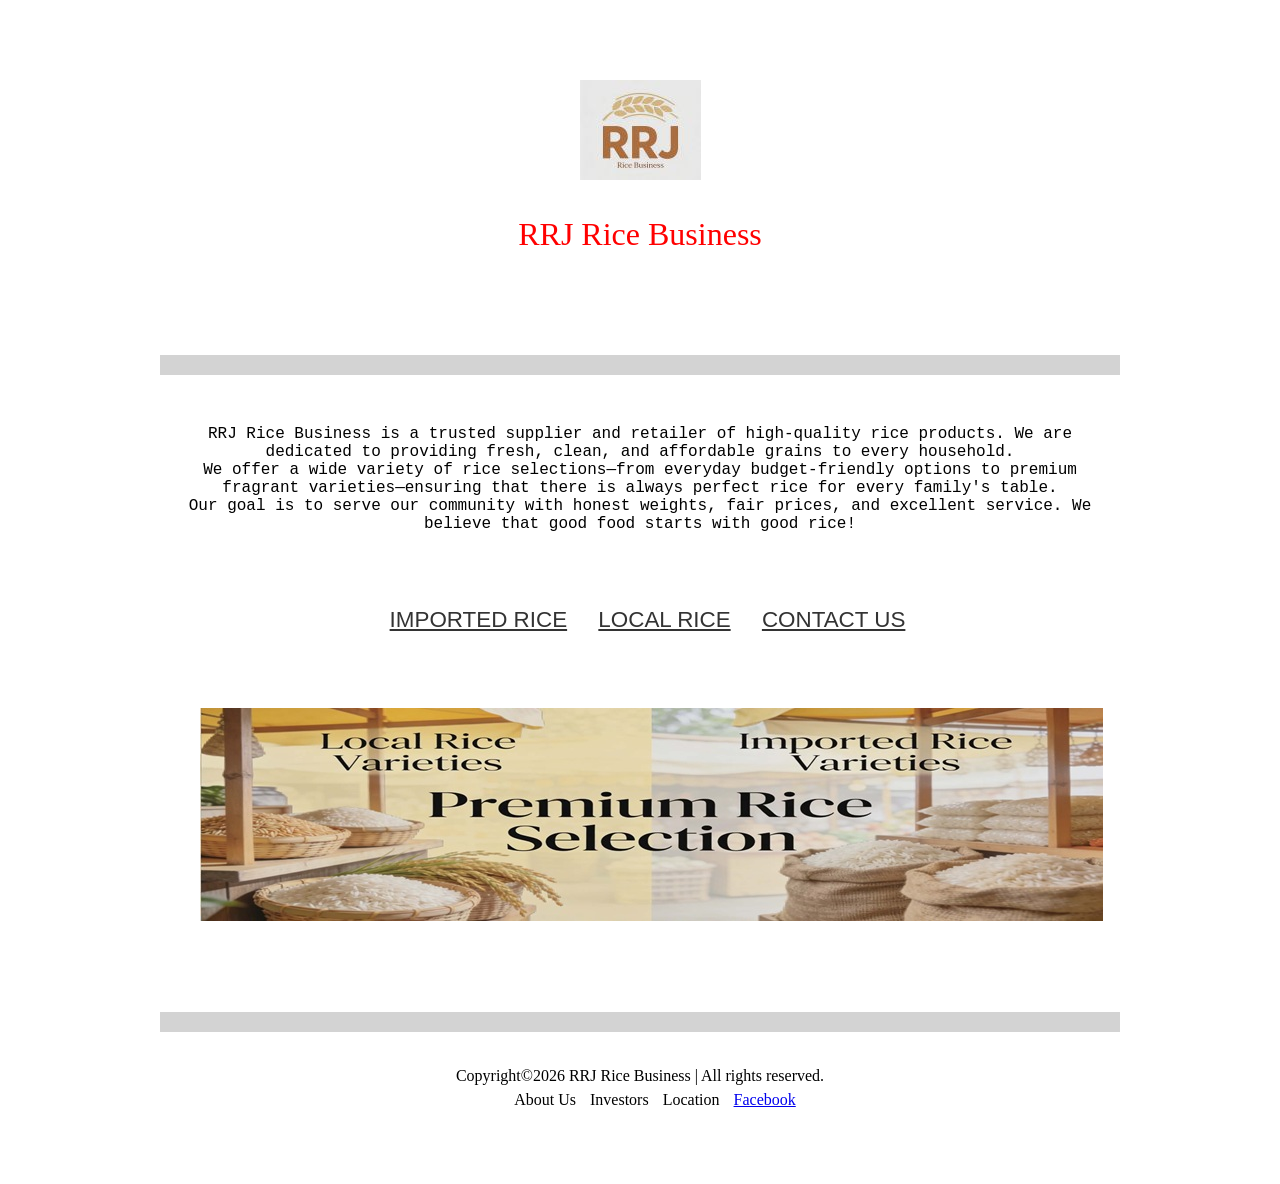
<file: Links/index.html>
<!DOCTYPE html>
<html lang="en">
<head>
	<meta charset="utf-8">
	<title>Home</title>
	<link rel="stylesheet" type="text/css" href="../css/style.css">
</head>
<body>
	<div class="main">
		<header>
			<figure >
				<img src="../image/rice_logo2.jpg">
			</figure>
			<p>RRJ Rice Business</p><br><br><br>
		</header>
		<p id="foot-bar"></p><br>
		<p>
			RRJ Rice Business is a trusted supplier and retailer of high-quality rice products. We are dedicated to providing fresh, clean, and affordable grains to every household.<br>
			We offer a wide variety of rice selections—from everyday budget-friendly options to premium fragrant varieties—ensuring that there is always perfect rice for every family's table.<br>
			Our goal is to serve our community with honest weights, fair prices, and excellent service. We believe that good food starts with good rice!
		</p>
		<br><br>
		<nav id="navlinks">
			<div class="links">
				<ul>
					<li><a href="imported_rice.html">IMPORTED RICE</a></li>
					<li><a href="local_rice.html">LOCAL RICE</a></li>
					<li><a href="contact.html">CONTACT US</a></li>
				</ul>
			</div>
		</nav>
		<br><br>
		<figure >
			<img src="../image/rice_banner.jpg">
		</figure><br><br><br>
	</div>
</body>
<footer>
	<div class="foot">
		<p id="foot-bar"></p><br>
		<p>Copyright&copy;2026 RRJ Rice Business | All rights reserved.</p>
		<ul id="foote">
			<li>About Us</li>
			<li>Investors</li>
			<li>Location</li>
			<li><a href="https://web.facebook.com/profile.php?id=61560633442530&_rdc=1&_rdr#" target="_blank">Facebook</a></li>
		</ul>
	</div>
</footer>
</html>
</file>
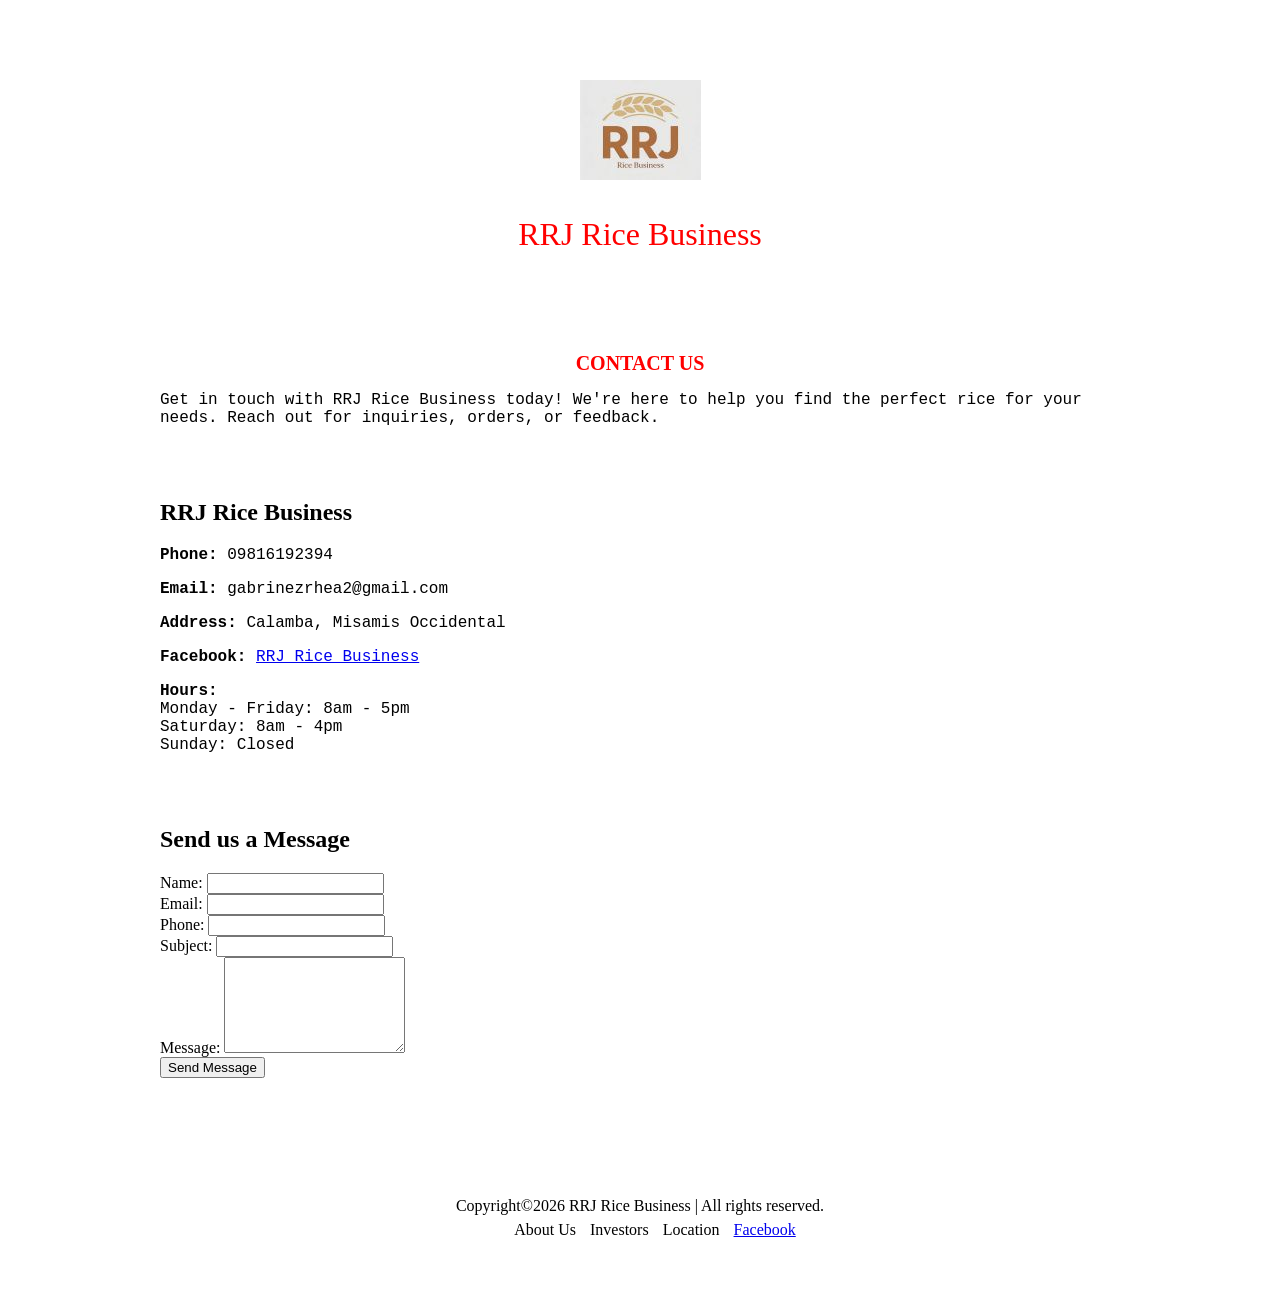
<file: Links/contact.html>
<!DOCTYPE html>
<html>
<head lang="en">
	<meta charset="utf-8">
	<title>CONTACT US</title>
	<link rel="stylesheet" type="text/css" href="../css/style.css">
</head>
<header>
	<figure>
		<img src="../image/rice_logo2.jpg">
	</figure>
	<p>RRJ Rice Business</p><br><br><br>
</header>
<body>
	<div class="main-title">
		<h1>CONTACT US</h1>
	</div>
	<div class="main-parag">
		<p>
			Get in touch with RRJ Rice Business today! We're here to help you find the perfect rice for your needs. Reach out for inquiries, orders, or feedback.
		</p><br><br>

		<div class="contact-info">
			<h2>RRJ Rice Business</h2>
			<p><strong>Phone:</strong> 09816192394</p>
			<p><strong>Email:</strong> gabrinezrhea2@gmail.com</p>
			<p><strong>Address:</strong> Calamba, Misamis Occidental</p>
			<p><strong>Facebook:</strong> <a href="https://web.facebook.com/profile.php?id=61560633442530&_rdc=1&_rdr#" target="_blank">RRJ Rice Business</a></p>
			<p><strong>Hours:</strong><br>
				Monday - Friday: 8am - 5pm<br>
				Saturday: 8am - 4pm<br>
				Sunday: Closed
			</p>
		</div><br><br>

		<div class="contact-form">
			<h2>Send us a Message</h2>
			<form method="POST" action="#">
				<div class="form-group">
					<label for="name">Name:</label>
					<input type="text" id="name" name="name" required>
				</div>

				<div class="form-group">
					<label for="email">Email:</label>
					<input type="email" id="email" name="email" required>
				</div>

				<div class="form-group">
					<label for="phone">Phone:</label>
					<input type="tel" id="phone" name="phone">
				</div>

				<div class="form-group">
					<label for="subject">Subject:</label>
					<input type="text" id="subject" name="subject" required>
				</div>

				<div class="form-group">
					<label for="message">Message:</label>
					<textarea id="message" name="message" rows="6" required></textarea>
				</div>

				<button type="submit" class="submit-btn">Send Message</button>
			</form>
		</div><br><br><br>
	</div><br><br><br>
</body>
<footer>
	<div class="foot">
		<p>Copyright&copy;2026 RRJ Rice Business | All rights reserved.</p>
		<ul id="foote">
			<li>About Us</li>
			<li>Investors</li>
			<li>Location</li>
			<li><a href="https://web.facebook.com/profile.php?id=61560633442530&_rdc=1&_rdr#" target="_blank">Facebook</a></li>
		</ul>
	</div>
</footer>
</html>
</file>
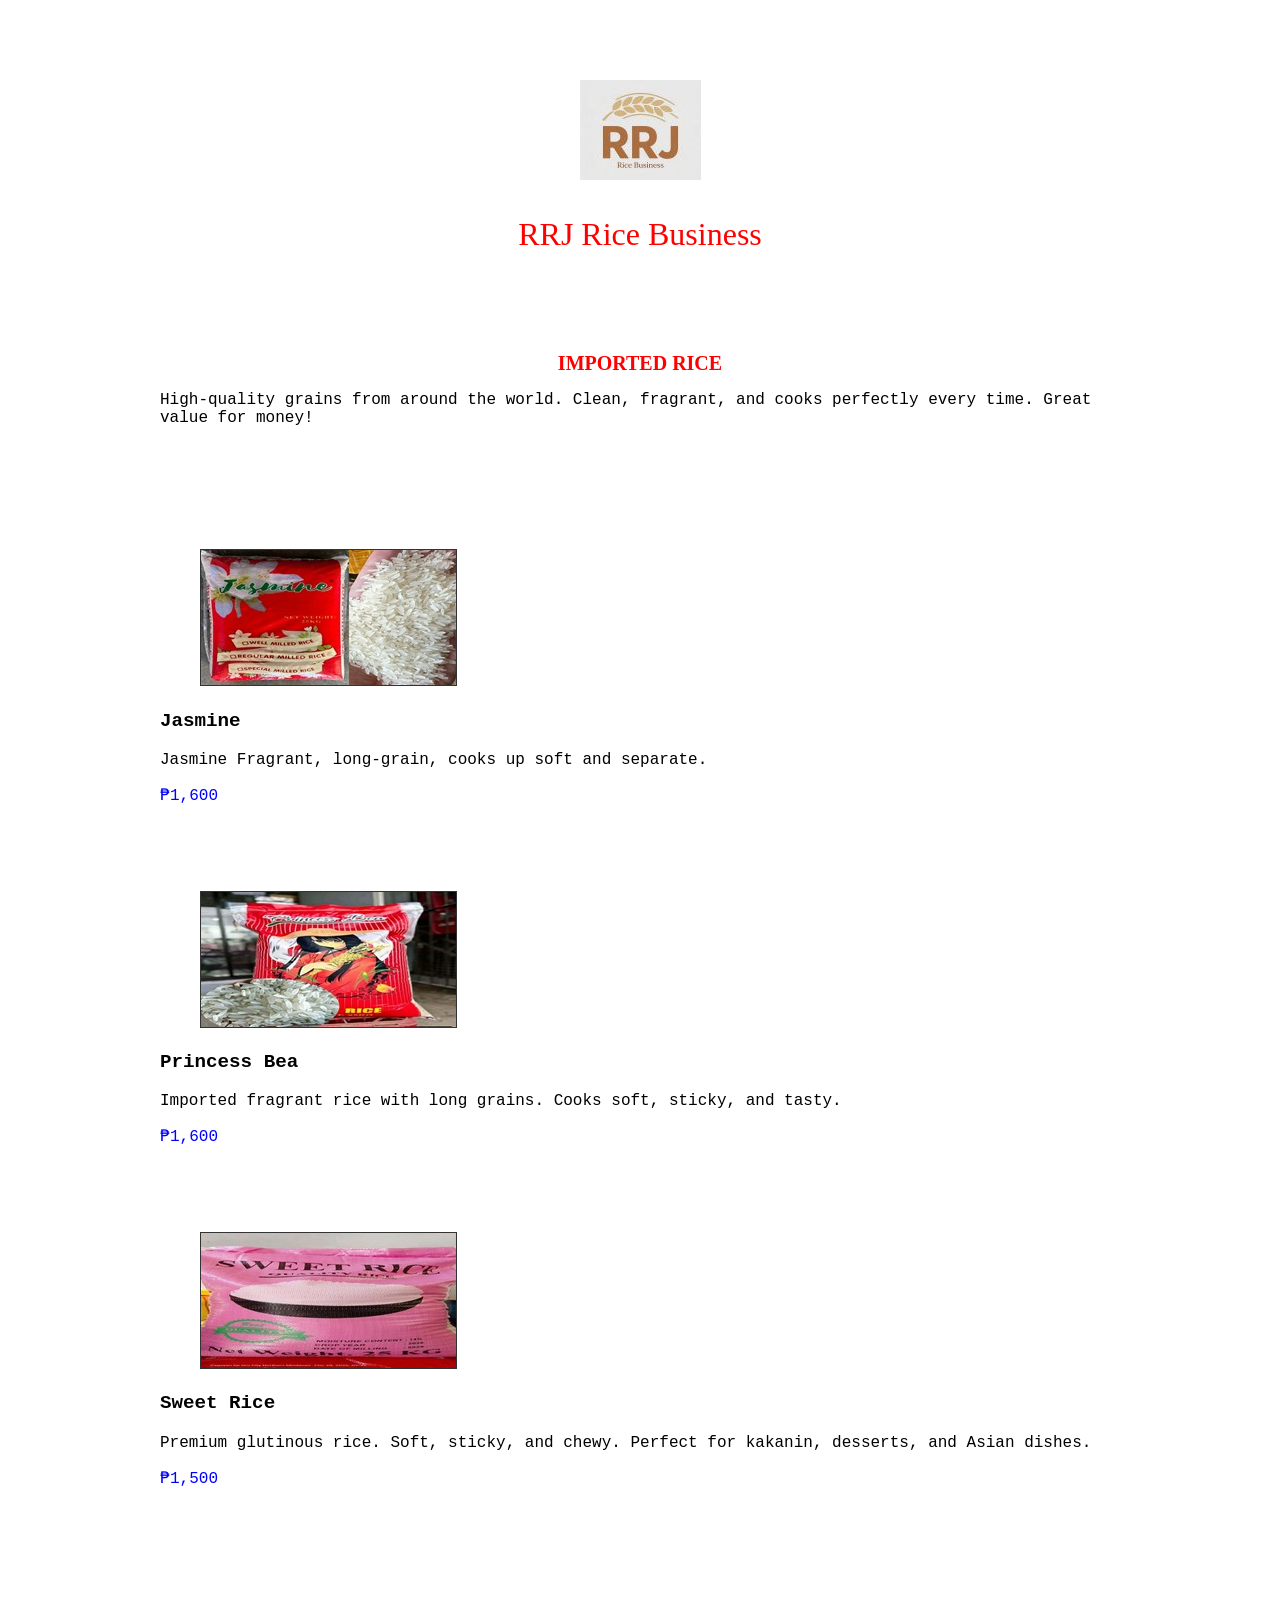
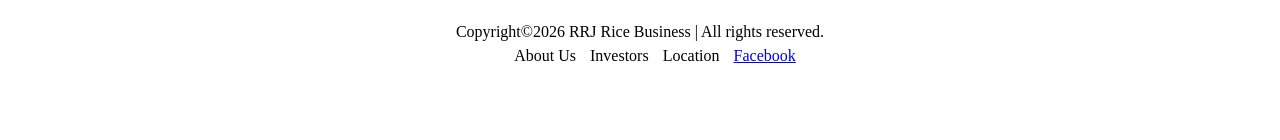
<file: Links/imported_rice.html>
<!DOCTYPE html>
<html>
<head lang="en">
	<meta charset="utf-8">
	<title>IMPORTED RICE</title>
	<link rel="stylesheet" type="text/css" href="../css/style.css">
</head>
<header>
		<figure >
			<img src="../image/rice_logo2.jpg">
		</figure>
		<p>RRJ Rice Business</p><br><br><br>
</header>
<body>
	<div class="main-title">
		<h1>IMPORTED RICE</h1>
	</div>
	<div class="main-parag">
		<p>
			High-quality grains from around the world. Clean, fragrant, and cooks perfectly every time. Great value for money!
		</p><br><br><br><br><br>
		<figure>
			<img src="../image/rice_jasmine.jpg">
		</figure>

		<p id="rice-title">Jasmine</p>
		<p>Jasmine Fragrant, long-grain, cooks up soft and separate.</p>
		<p style="color:blue">₱1,600</p><br><br><br>

		<figure>
			<img src="../image/rice_bea.jpg">
		</figure>
		<p id="rice-title">Princess Bea</p>
		<p>Imported fragrant rice with long grains. Cooks soft, sticky, and tasty.</p>
		<p style="color:blue">₱1,600</p><br><br><br>

		<figure>
			<img src="../image/rice_sweet.jpg">
		</figure>
		<p id="rice-title">Sweet Rice</p>
		<p>Premium glutinous rice. Soft, sticky, and chewy. Perfect for kakanin, desserts, and Asian dishes.</p>
		<p style="color:blue">₱1,500</p><br><br><br>

	</div><br><br><br>
</body>
<footer>
	<div class="foot">
		<p>Copyright&copy;2026 RRJ Rice Business | All rights reserved.</p>
		<ul id="foote">
			<li>About Us</li>
			<li>Investors</li>
			<li>Location</li>
			<li><a href="https://web.facebook.com/profile.php?id=61560633442530&_rdc=1&_rdr#" target="_blank">Facebook</a></li>
		</ul>
	</div>
</footer>
</html>
</file>
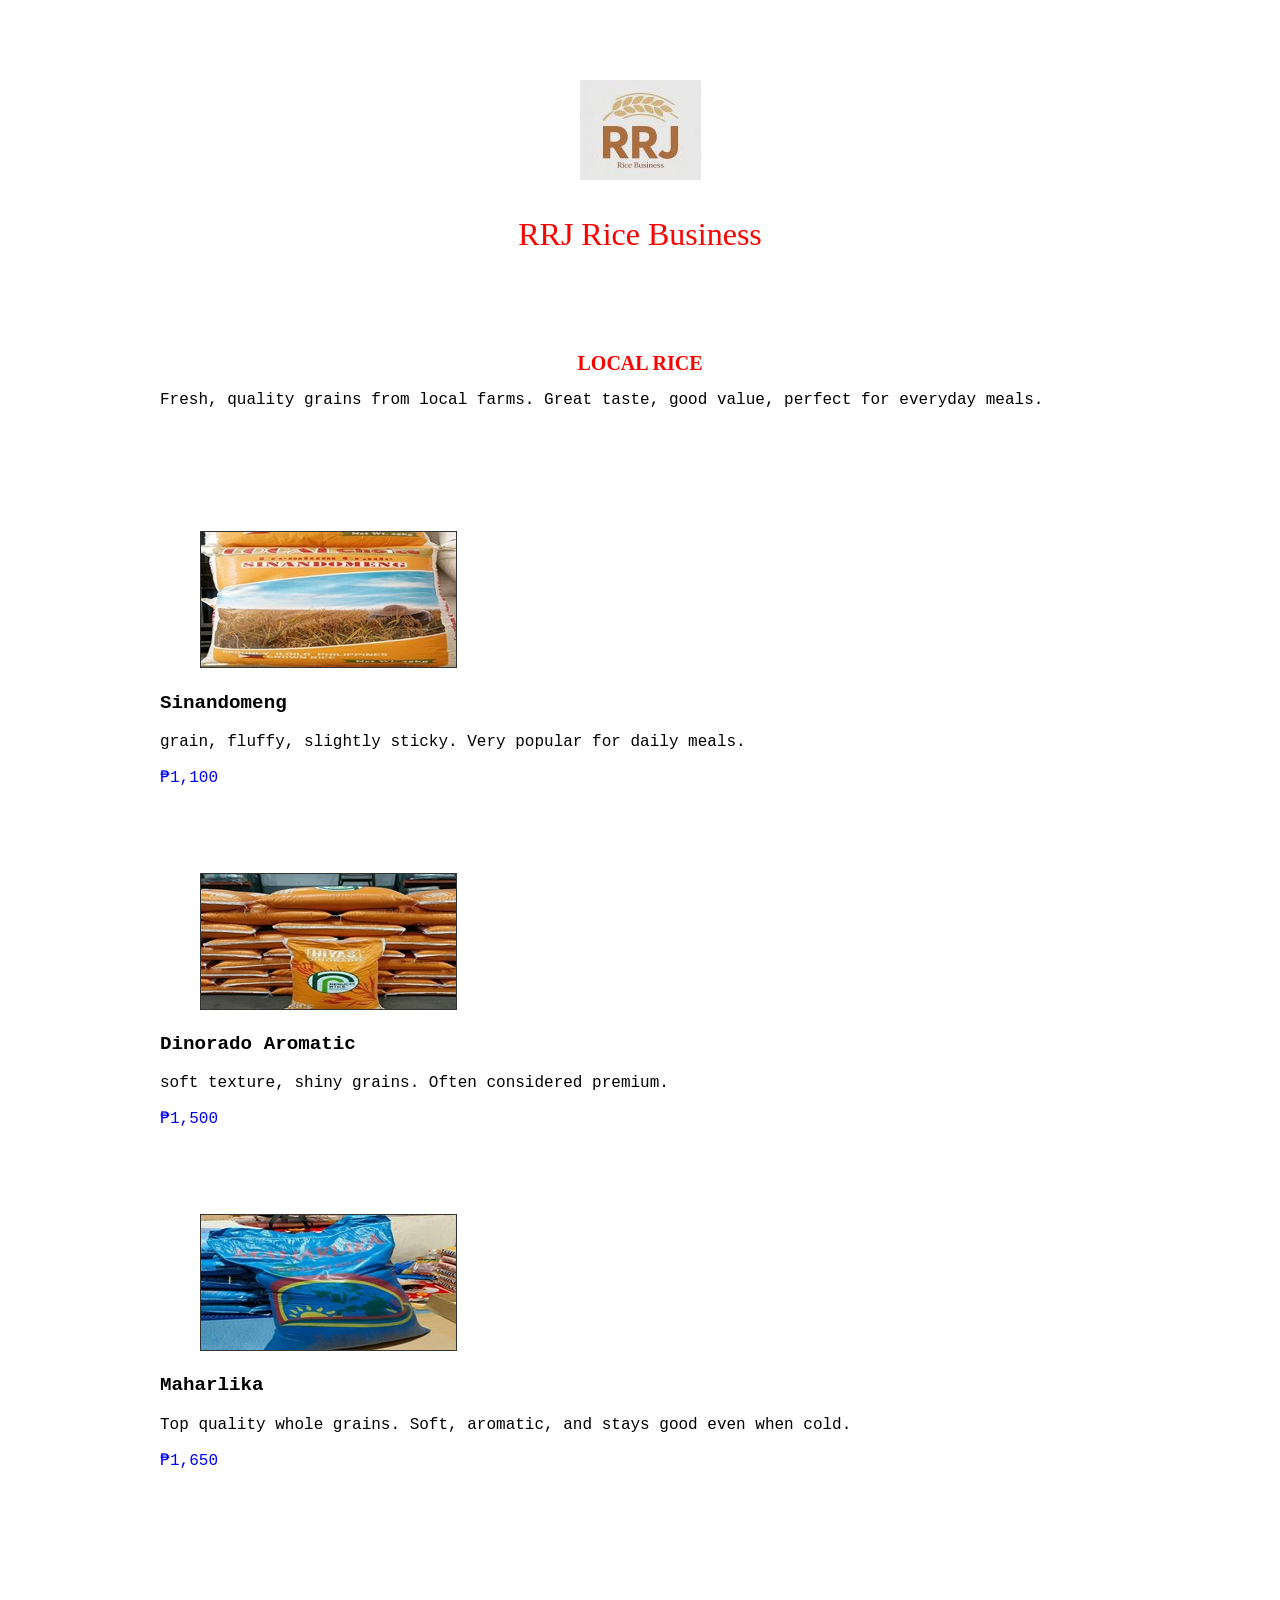
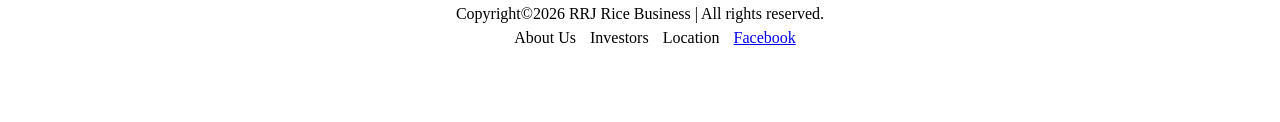
<file: Links/local_rice.html>
<!DOCTYPE html>
<html>
<head lang="en">
	<meta charset="utf-8">
	<title>LOCAL RICE</title>
	<link rel="stylesheet" type="text/css" href="../css/style.css">
</head>
<header>
	<figure >
		<img src="../image/rice_logo2.jpg">
	</figure>
	<p>RRJ Rice Business</p><br><br><br>
</header>
<body>
	<div class="main-title">
		<h1>LOCAL RICE</h1>
	</div>
	<div class="main-parag">
		<p>
			Fresh, quality grains from local farms. Great taste, good value, perfect for everyday meals.
		</p><br><br><br><br><br>
		<figure>
			<img src="../image/rice_sinandomeng.jpg">
		</figure>

		<p id="rice-title">Sinandomeng</p>
		<p>grain, fluffy, slightly sticky. Very popular for daily meals.</p>
		<p style="color:blue">₱1,100</p><br><br><br>

		<figure>
			<img src="../image/rice_dinorado.jpg">
		</figure>
		<p id="rice-title">Dinorado Aromatic</p>
		<p>soft texture, shiny grains. Often considered premium.</p>
		<p style="color:blue">₱1,500</p><br><br><br>

		<figure>
			<img src="../image/rice_maharlika.jpg">
		</figure>
		<p id="rice-title">Maharlika</p>
		<p>Top quality whole grains. Soft, aromatic, and stays good even when cold.</p>
		<p style="color:blue">₱1,650</p><br><br><br>

	</div><br><br><br>
</body>
<footer>
	<div class="foot">
		<p>Copyright&copy;2026 RRJ Rice Business | All rights reserved.</p>
		<ul id="foote">
			<li>About Us</li>
			<li>Investors</li>
			<li>Location</li>
			<li><a href="https://web.facebook.com/profile.php?id=61560633442530&_rdc=1&_rdr#" target="_blank">Facebook</a></li>
		</ul>
	</div>
</footer>
</html>
</file>
<file: css/style.css>
body 
		{
			margin-left: 10em;
			margin-right: 10em;
			margin-top: 5em;
			margin-bottom: 5em;

		}
		.main
		{
			text-align: center;			
			font-size: 100%;
			font-family: courier;
		}
		.links
		{
		
			font-family: sans-serif;
			font-size: 140%;

		}
		#navlinks li
		{
				display: inline;
		}
		#navlinks a
		{
			color: #333;
			padding-right: 25px;
		}
		.foot
		{
			text-align: center;
			line-height: 0.5em;
		}
		#foote li
		{
			display: inline;
			padding-right: 10px;
		}
		#navlinks a:hover
		{
			color: #00ff00;
		}
		#foot-bar
		{
			background: lightgrey;
			color: #fff;
			text-align: center;
			padding: 10px;
			margin-top: 40px
			width: 1%;
		}


		header
		{
			text-align: center;
			color: red;
			font-family: tahoma;
		}
		header p {
			font-size: 2rem;
		}

		.main-title
		{
			text-align: center;
		}
		.main-title h1
		{
			color: red;
			font-size: 20px;
		}
		.main-parag p
		{
			font-size: 16px;
			font-family: courier;
		}
		#rice-title
		{
			font-weight: bold;
			font-size: 120%;
		}
		.main-parag img
		{
			border: 1px solid #333;
		}

			.main-title p
		{
			color: red;
			font-family: tahoma;
		}
		.main-parag p
		{
			font-size: 16px;
			font-family: courier;
		}
		/*contact*/

		table, th, td
		{
			border: 1px solid #333;
		}
		#size
		{
			width: 400px;
		}
		#siz
		{
			width: 150px;
		}
		#input
		{
			width: 200px;
		}
		#text
		{
			width: 600px;
			height: 80px;
		}
</file>
